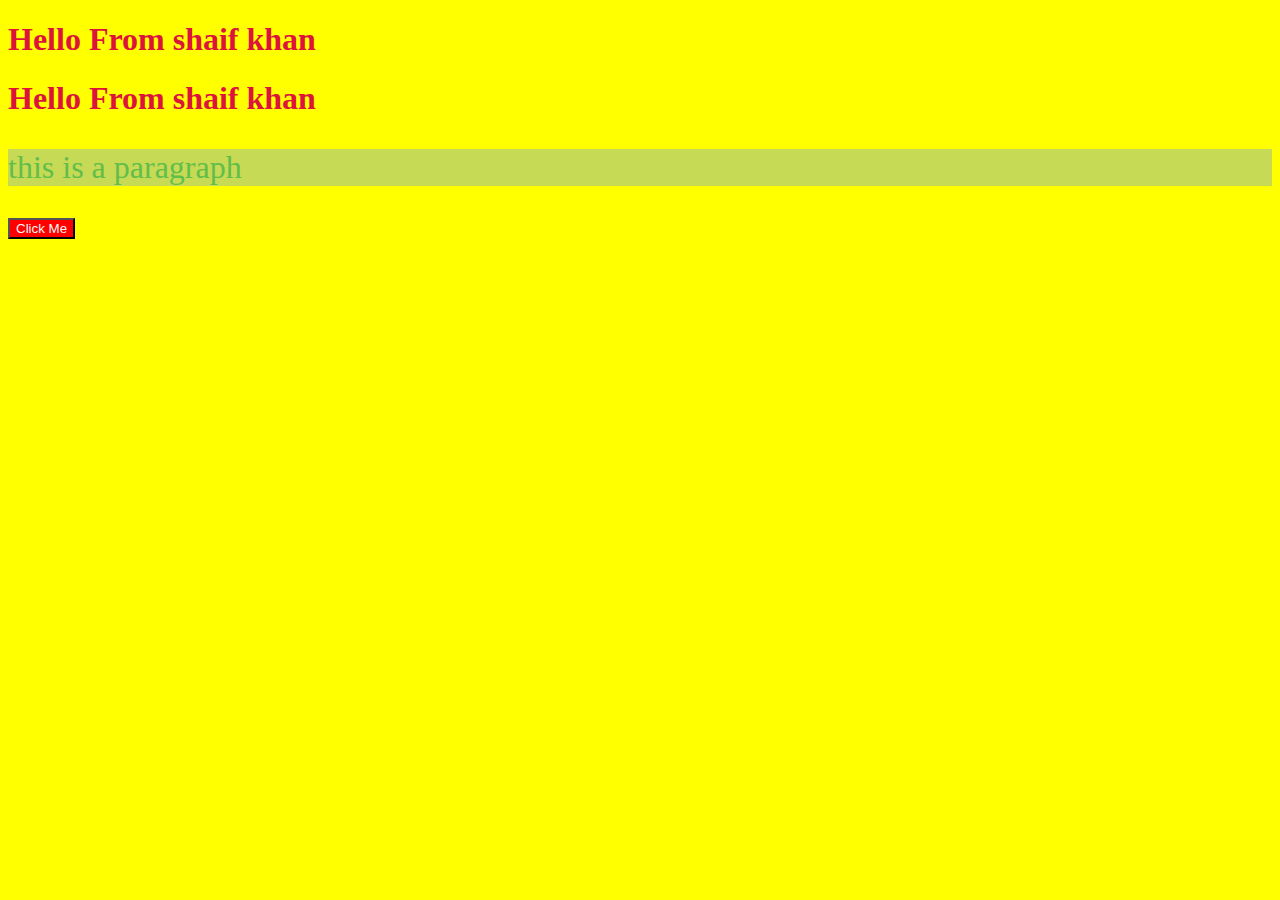
<file: index.html>
<!DOCTYPE html>
<html lang="en">
<head>
    <meta charset="UTF-8">
    <meta name="viewport" content="width=device-width, initial-scale=1.0">
    <title>CSS LEVEL 1</title>
    <!-- EXTERNAL CSS -->
    <link rel="stylesheet" href="/style.css">
    <!-- INTERNAL CSS -->
    <style>
        /* h1{
            color:green;
        } */
    </style>
</head>
<body>
    <!-- Inline CSS -->
    <h1 >Hello From shaif khan</h1>
    <h1 >Hello From shaif khan</h1>
    <p>this is a paragraph</p>
    <button>Click Me</button>
    <div>
    </div>
</body>
</html>
</file>
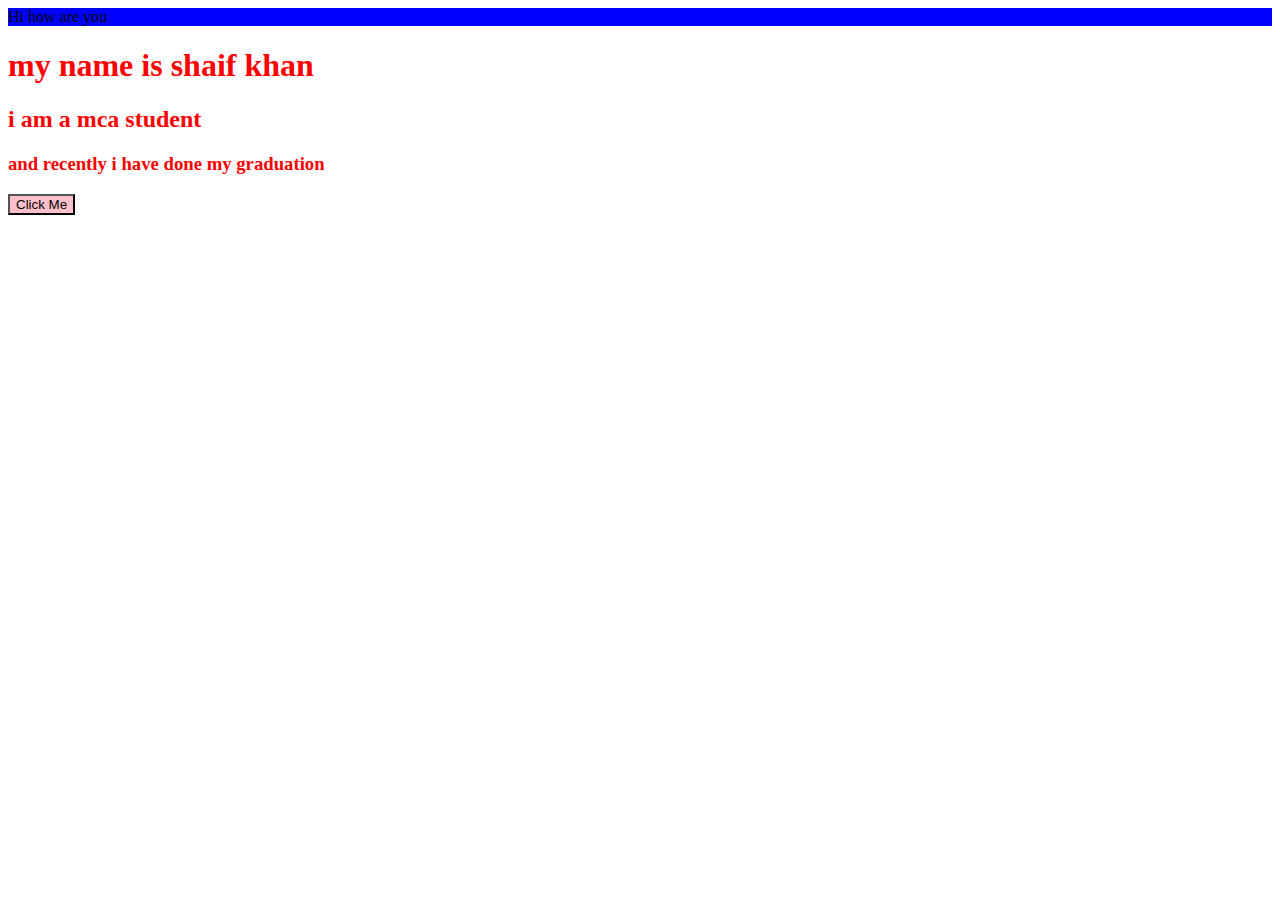
<file: practice set 1/practice1.html>
<!DOCTYPE html>
<html lang="en">
<head>
    <meta charset="UTF-8">
    <meta name="viewport" content="width=device-width, initial-scale=1.0">
    <title>Practice 1</title>
    <link rel="stylesheet" href="/practice set 1/style.css">
    <style>
        button{
            background-color: blue;
        }
    </style>
</head>
<body>
    <div id="box">Hi how are you</div>
    <h1 class="heading">my name is shaif khan</h1>
    <h2 class="heading">i am a mca student</h2>
    <h3 class="heading">and recently i have done my graduation</h3>
    <button style="background-color: pink;">Click Me</button>
</body>
</html>
</file>
<file: style.css>
h1{
    color:crimson;
}
body{
    background-color:rgb(255, 255, 000);
}
p{
    font-size:xx-large;
    color: rgb(98, 190, 74);
    background-color: rgb(198, 218, 85);
}
button{
    color:whitesmoke;
    background-color: red;
}
</file>
<file: practice set 1/style.css>
#box{
    background-color: blue;
}
.heading{
    color: red;
}
button{
    background-color: green;
}
</file>
